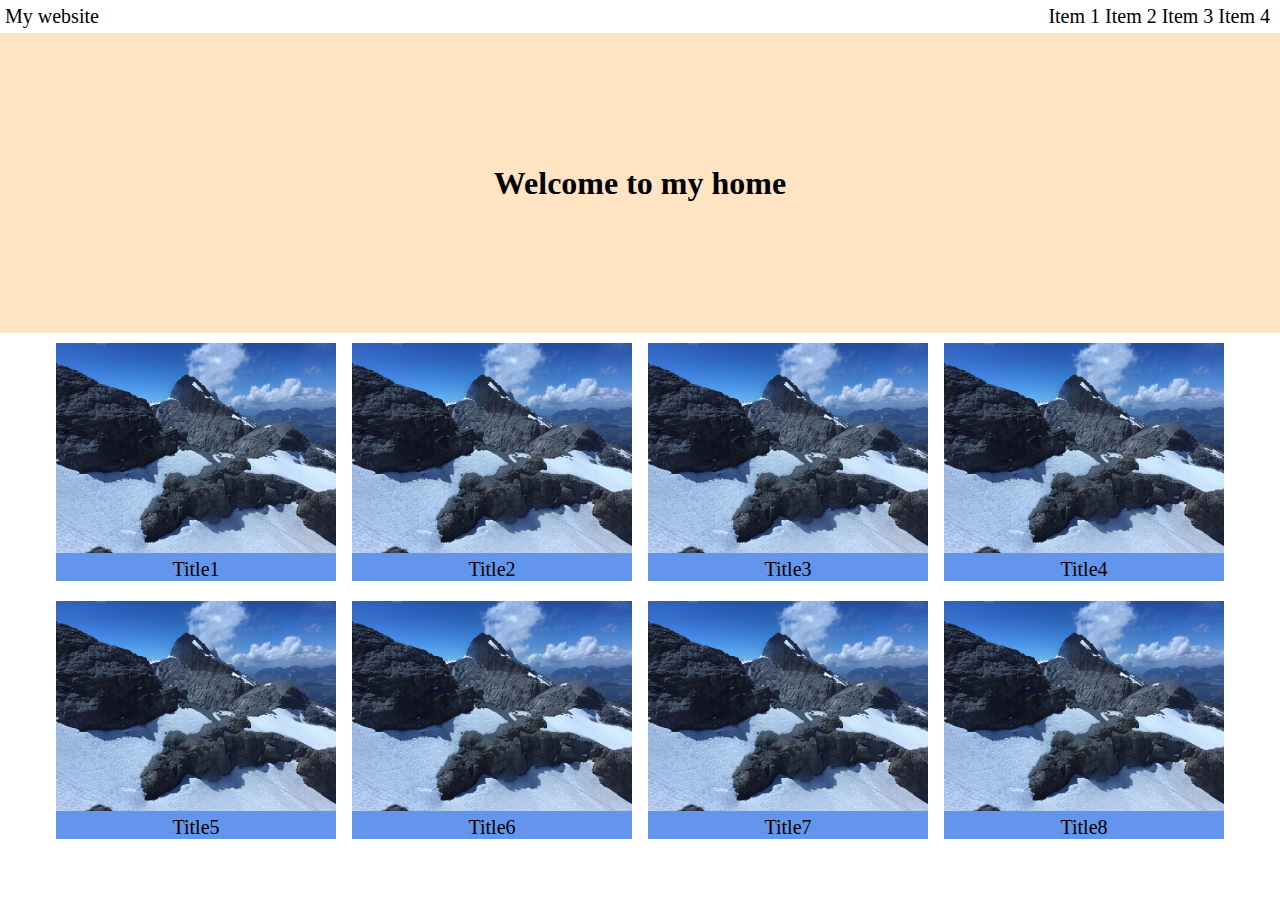
<file: week-1/week1index.html>
<!DOCTYPE html>
<html lang="en">
<head>
    <meta name="viewport" content="width=device-width, initial-scale=1.0" />
    <meta charset="UTF-8">
    <meta http-equiv="X-UA-Compatible" content="IE=edge">
    <meta name="viewport" content="width=device-width, initial-scale=1.0">
    <title>week1 homework</title>
    <link rel="stylesheet" type="text/css" href="week1style.css" />
</head>
<body>
    <div class="frame">
        <div class="left">My website</div>
        <div class="right">
            <div class="item">Item 1</div>
            <div class="item">Item 2</div>
            <div class="item">Item 3</div>
            <div class="item">Item 4</div>
            <div class="ham"><img src="ham.png"></div>
        </div> 
    </div>
    <div class="welcome">
        <div class="text">Welcome to my home</div>
    </div>
    <!-- <div class="center">可加可不加 -->
        <div class="container">
            <div class="pic">
                <img src="mountain.jpeg">
                <div class="caption">Title1</div>
            </div>
            <div class="pic">
                <img src="mountain.jpeg">
                <div class="caption">Title2</div>
            </div>
            <div class="pic">
                <img src="mountain.jpeg">
                <div class="caption">Title3</div>
            </div>
            <div class="pic">
                <img src="mountain.jpeg">
                <div class="caption">Title4</div>
            </div>
            <div class="pic">
                <img src="mountain.jpeg">
                <div class="caption">Title5</div>
            </div>
            <div class="pic">
                <img src="mountain.jpeg">
                <div class="caption">Title6</div>
            </div>
            <div class="pic">
                <img src="mountain.jpeg">
                <div class="caption">Title7</div>
            </div>
            <div class="pic">
                <img src="mountain.jpeg">
                <div class="caption">Title8</div>
            </div>
        </div>
    <!-- </div> -->
</body>
</html>
</file>
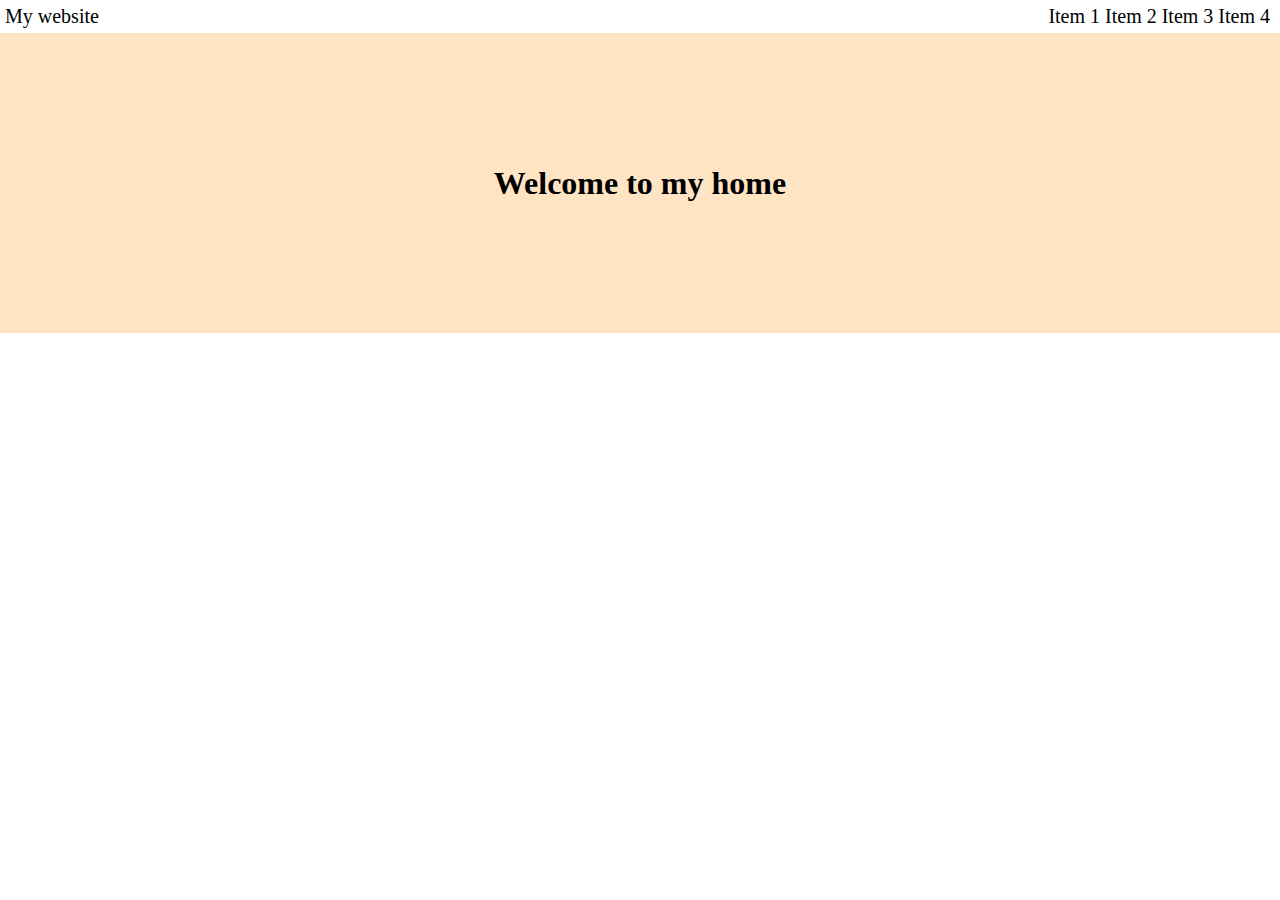
<file: week3/javascript/week3index.html>
<!DOCTYPE html>
<html lang="en">
<head>
    <meta name="viewport" content="width=device-width, initial-scale=1.0" />
    <meta charset="UTF-8">
    <meta http-equiv="X-UA-Compatible" content="IE=edge">
    <meta name="viewport" content="width=device-width, initial-scale=1.0">
    <title>week3 homework</title>
    <link rel="stylesheet" type="text/css" href="week3style.css" />
</head>
<body>
    <script src="week3.js"></script>
    <div class="frame">
        <div class="left">My website</div>
        <div class="right">
            <div class="item">Item 1</div>
            <div class="item">Item 2</div>
            <div class="item">Item 3</div>
            <div class="item">Item 4</div>
            <img class="ham" src="ham.png">
        </div> 
    </div>
    <div class="welcome">
        <div class="text">Welcome to my home</div>
    </div>
    <!-- <div class="center">可加可不加 -->
        <div class="container">
            <div class="pic">
                
            </div>
            <div class="pic">
                
            </div>
            <div class="pic">
                
            </div>
            <div class="pic">
                
            </div>
            <div class="pic">
                
            </div>
            <div class="pic">
                
            </div>
            <div class="pic">
                
            </div>
            <div class="pic">
                
            </div>
            
        </div>
    <!-- </div> -->
</body>
</html>
</file>
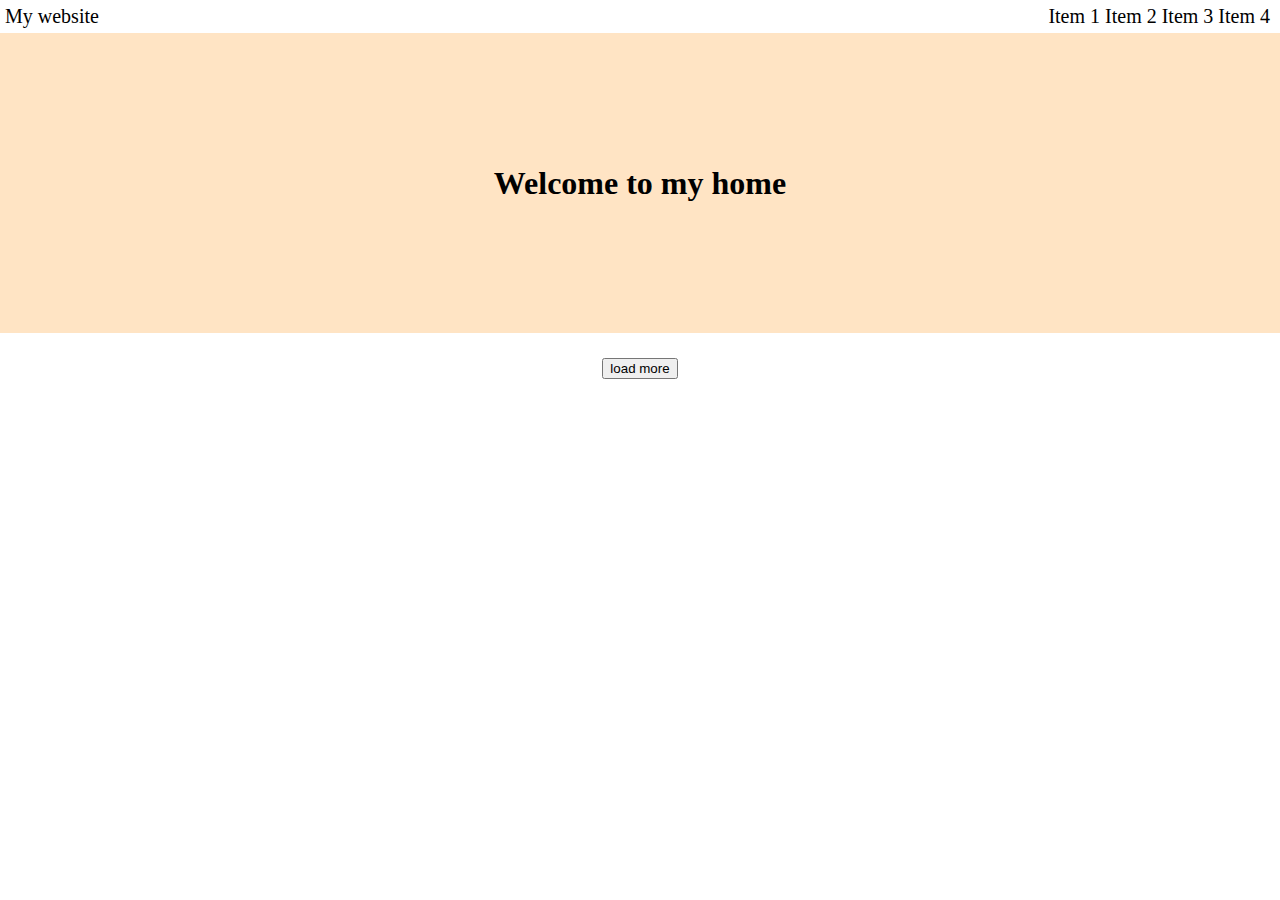
<file: week3/javascriptCh3/week3ch3.html>
<!DOCTYPE html>
<html lang="en">
<head>
    <meta name="viewport" content="width=device-width, initial-scale=1.0" />
    <meta charset="UTF-8">
    <meta http-equiv="X-UA-Compatible" content="IE=edge">
    <meta name="viewport" content="width=device-width, initial-scale=1.0">
    <title>week3ch3 homework</title>
    <link rel="stylesheet" type="text/css" href="week3ch3.css" />
</head>
<body>
    
    <div class="frame">
        <div class="left">My website</div>
        <div class="right">
            <div class="item">Item 1</div>
            <div class="item">Item 2</div>
            <div class="item">Item 3</div>
            <div class="item">Item 4</div>
            <img class="ham" src="ham.png">
        </div> 
    </div>
    <div class="welcome">
        <div class="text">Welcome to my home</div>
    </div>
     <div class="container">
            
            
     </div>
     <div id="middle">                                  
        <button id="loadmore">load more</button>
    </div>
    <script src="week3ch3.js"></script>
</body>
</html>
</file>
<file: week-1/week1style.css>
body{
    margin:0;
    font-size: 20px;
}
.frame{
    display: flex;/*讓下一層次水平排列*/
    margin:5px;
}
.left{
    width:50%;
}
.right{
    display: flex;/*讓下一層次水平排列*/
    justify-content: flex-end;/*讓下一層次項目排列靠右，flex-start就是靠左*/
    width:50%;
}
.item{
    margin-right: 5px;
}
.ham{
    width:20px;
}
.welcome{
    display:flex;
    justify-content: center;/*水平置中*/
    align-items: center;/*此項為垂直置中，前面三項都打為將下一層次項目完美置中*/
    height:300px;
    background-color: bisque;;
}
.text{
    font-size: 2rem;
    font-weight: bold;
    text-align: center;
}
/* .center{
    margin:auto;
} 可加可不加*/
.container{
    display: flex;
    flex-wrap: wrap;/*使下一項目排序若超過容器寬度則自動換行*/
    justify-content: space-evenly;/*除了margin外，將剩餘空間平均分配*/
}
.pic{
    margin:10px 0px 10px 0px;
    background-color: cornflowerblue;
}
img{
    width: 280px;
}
.caption{
    text-align: center;
}
@media(min-width:1200.1px){
    .ham{
        display: none;
    }
    /* .center{
        width:1200px;
        margin:auto;
    } 可加可不加*/
    .container{
        width:1200px;
        margin:auto;
    }
}
@media (max-width:1200px){
    .ham{
        display: none;
    }
    .container{
        width:90%;
        margin:auto;
    }
    .pic{
        width:45%;
    }
    img{
        width:100%;
    }
}
@media (max-width:600px){
    .item{
        display: none;
    }
    .ham{
        display: block;
    }
    .pic{
        width:90%;
    }
    img{
        width:100%;
    }
}
</file>
<file: week3/javascript/week3style.css>
body{
    margin:0;
    font-size: 20px;
}
.frame{
    display: flex;/*讓下一層次水平排列*/
    margin:5px;
}
.left{
    width:50%;
}
.right{
    display: flex;/*讓下一層次水平排列*/
    justify-content: flex-end;/*讓下一層次項目排列靠右，flex-start就是靠左*/
    width:50%;
}
.item{
    margin-right: 5px;
}
.ham{
    width:20px;
    height: 20px;
}
.welcome{
    display:flex;
    justify-content: center;/*水平置中*/
    align-items: center;/*此項為垂直置中，前面三項都打為將下一層次項目完美置中*/
    height:300px;
    background-color: bisque;;
}
.text{
    font-size: 2rem;
    font-weight: bold;
    text-align: center;
}
/* .center{
    margin:auto;
} 可加可不加*/
.container{
    display: flex;
    flex-wrap: wrap;/*使下一項目排序若超過容器寬度則自動換行*/
    justify-content: space-evenly;/*除了margin外，將剩餘空間平均分配*/
}
.pic{
    margin:10px 0px 10px 0px;
    background-color: cornflowerblue;
    width: 280px;

}
.scenery{
    float: left;
    width: 280px;
    height: 210.3px;
    object-fit: cover;
    
    
}
.caption{
    text-align: center;
    ;
}
@media(min-width:1200.1px){
    .ham{
        display: none;
    }
    /* .center{
        width:1200px;
        margin:auto;
    } 可加可不加*/
    .container{
        width:1200px;
        margin:auto;
    }
}
@media (max-width:1200px){
    .ham{
        display: none;
    }
    .container{
        width:90%;
        margin:auto;
    }
    .pic{
        width:45%;
    }
    .scenery{
        width:100%;
    }
}
@media (max-width:600px){
    .item{
        display: none;
    }
    .ham{
        display: block;
    }
    .pic{
        width:90%;
    }
    .scenery{
        width:100%;
    }
}
</file>
<file: week3/javascriptCh3/week3ch3.css>
body{
  margin:0;
  font-size: 20px;
}
.frame{
  display: flex;/*讓下一層次水平排列*/
  margin:5px;
}
.left{
  width:50%;
}
.right{
  display: flex;/*讓下一層次水平排列*/
  justify-content: flex-end;/*讓下一層次項目排列靠右，flex-start就是靠左*/
  width:50%;
}
.item{
  margin-right: 5px;/*讓item右邊都有5px的空間，不黏在一起*/
}
.ham{
  width:20px;
  height: 20px;
}
.welcome{
  display:flex;
  justify-content: center;/*水平置中*/
  align-items: center;/*此項為垂直置中，前面三項都打為將下一層次項目完美置中*/
  height:300px;
  background-color: bisque;;
}
.text{
  font-size: 2rem;
  font-weight: bold;        /*文字粗體*/
  text-align: center;       /*文字置中*/
}

.container{
  display: flex;
  flex-wrap: wrap;                    /*使下一項目排序若超過容器寬度則自動換行*/
  justify-content: space-evenly;      /*除了margin外，將剩餘空間平均分配*/
  
}
.pic{
  margin:10px 0px 10px 0px;           /*pic容器上下方留10px的空間，讓pic不黏在一起*/
  background-color: cornflowerblue;
  width: 280px;                       /*pic容器固定寬度*/
  display: none;                      /*pic容器初始顯示為none*/

}
.scenery{
  float: left;
  width: 280px;                     /*將圖片寬度固定*/
  height: 210.3px;                  /*將圖片高度固定*/
  object-fit: cover;                /*隨框架縮放並維持圖片比例*/
  
  
}
.caption{
  text-align: center;
  ;
}
#middle{                  /*使用flexbox將容器middle做設定，裡面的button將會被完美置中，使用上和上方的welcome容器相同*/
  display:flex;
  justify-content: center;/*水平置中*/
  align-items: center;/*此項為垂直置中，前面三項都打為將下一層次項目完美置中*/;
  height: 70px;       /*設定適當高度*/
}
.container .pic:nth-child(1) {        /*將前8張圖片以nth-child(n)選擇器的方法選擇並預先顯示*/
  display: block;
}
.container .pic:nth-child(2) {
  display: block;
}
.container .pic:nth-child(3) {
  display: block;
}
.container .pic:nth-child(4) {
  display: block;
}
.container .pic:nth-child(5) {
  display: block;
}
.container .pic:nth-child(6) {
  display: block;
}
.container .pic:nth-child(7) {
  display: block;
}
.container .pic:nth-child(8) {
  display: block;
}
@media(min-width:1200.1px){        /*畫面大於1200時的畫面設定*/
  .ham{
      display: none;
  }
  .container{
      width:1200px;              /*固定容器寬度*/  
      margin:auto;               /*margin自動*/
  }
}
@media (max-width:1200px){        /*畫面大於600小於1200時的畫面設定*/
  .ham{
      display: none;
  }
  .container{
      width:90%;                  /*固定容器最大90%*/ 
      margin:auto;
  }
  .pic{
      width:45%;                  /*pic容器各佔45％寬度，剛好放兩張圖*/ 
  }
  .scenery{
      width:100%;                 /*圖片比例100%*/
  }
}
@media (max-width:600px){         /*畫面小於600時的畫面設定*/
  .item{
      display: none;
  }
  .ham{
      display: block;
  }
  .pic{
      width:90%;                  /*pic容器維持90%寬度*/ 
  }
  .scenery{
      width:100%;                 /*圖片比例100%*/
  }
}
</file>
